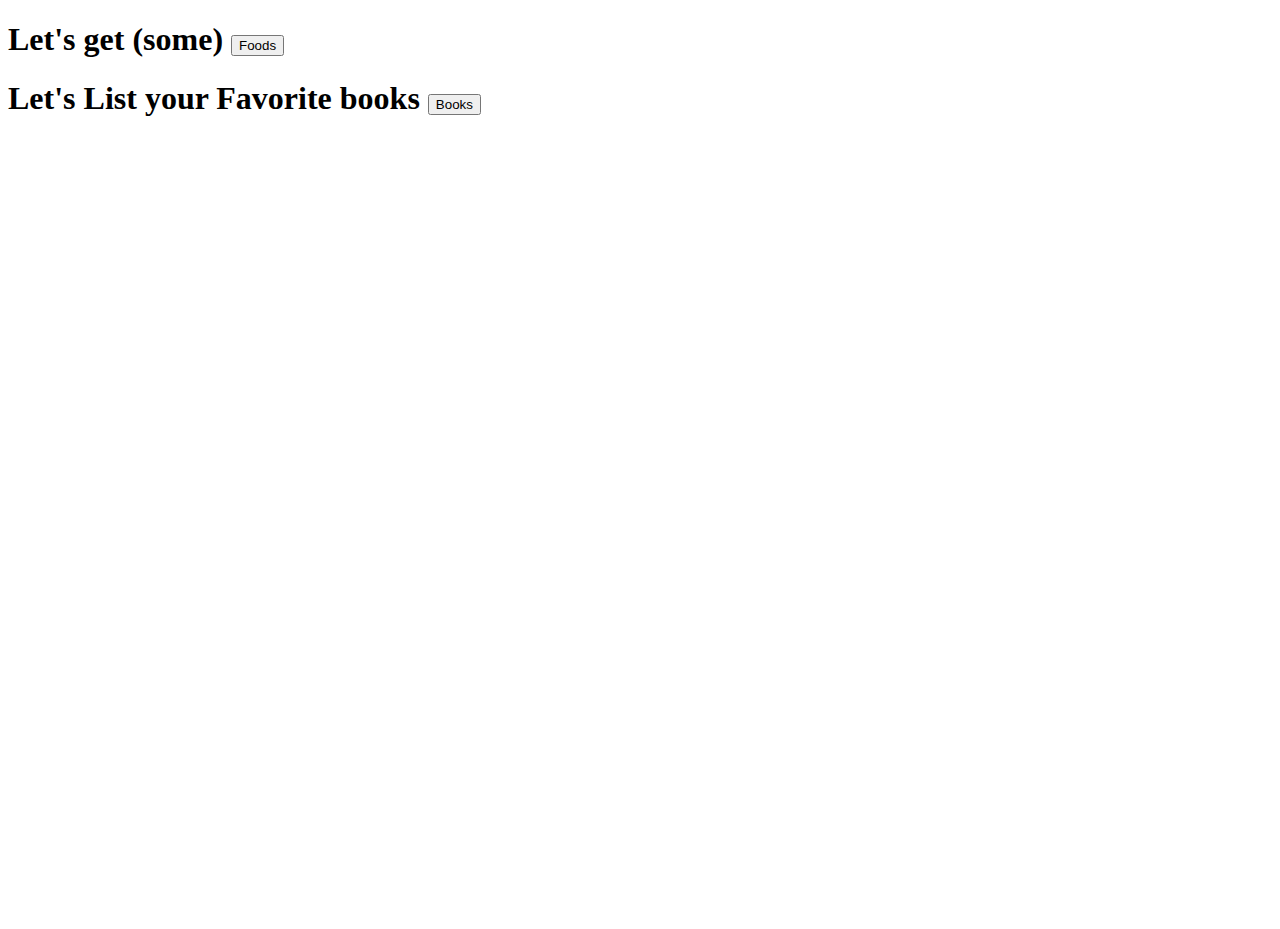
<file: index.html>
<!DOCTYPE html>
<html lang="en">

<head>
    <meta charset="UTF-8">
    <meta http-equiv="X-UA-Compatible" content="IE=edge">
    <meta name="viewport" content="width=device-width, initial-scale=1.0">
    <title>Book Lover</title>
    <link href="https://cdn.jsdelivr.net/npm/bootstrap@5.1.0/dist/css/bootstrap.min.css" rel="stylesheet"
        integrity="sha384-KyZXEAg3QhqLMpG8r+8fhAXLRk2vvoC2f3B09zVXn8CA5QIVfZOJ3BCsw2P0p/We" crossorigin="anonymous">
</head>

<body class="bg-dark text-light d-flex align-items-center justify-content-center" style="height:100vh">
    <div>
        <h1 class="mb-5">Let's get (some) <span class="">
                <button onclick="window.location.href='meals.html'" class="btn btn-outline-info px-3">
                    Foods
                </button></span></h1>
        <h1 class="mb-5">Let's List your Favorite books <span class="">
                <button onclick="window.location.href='books.html'" class="btn btn-outline-danger px-3">
                    Books
                </button></span></h1>
    </div>
</body>

</html>
</file>
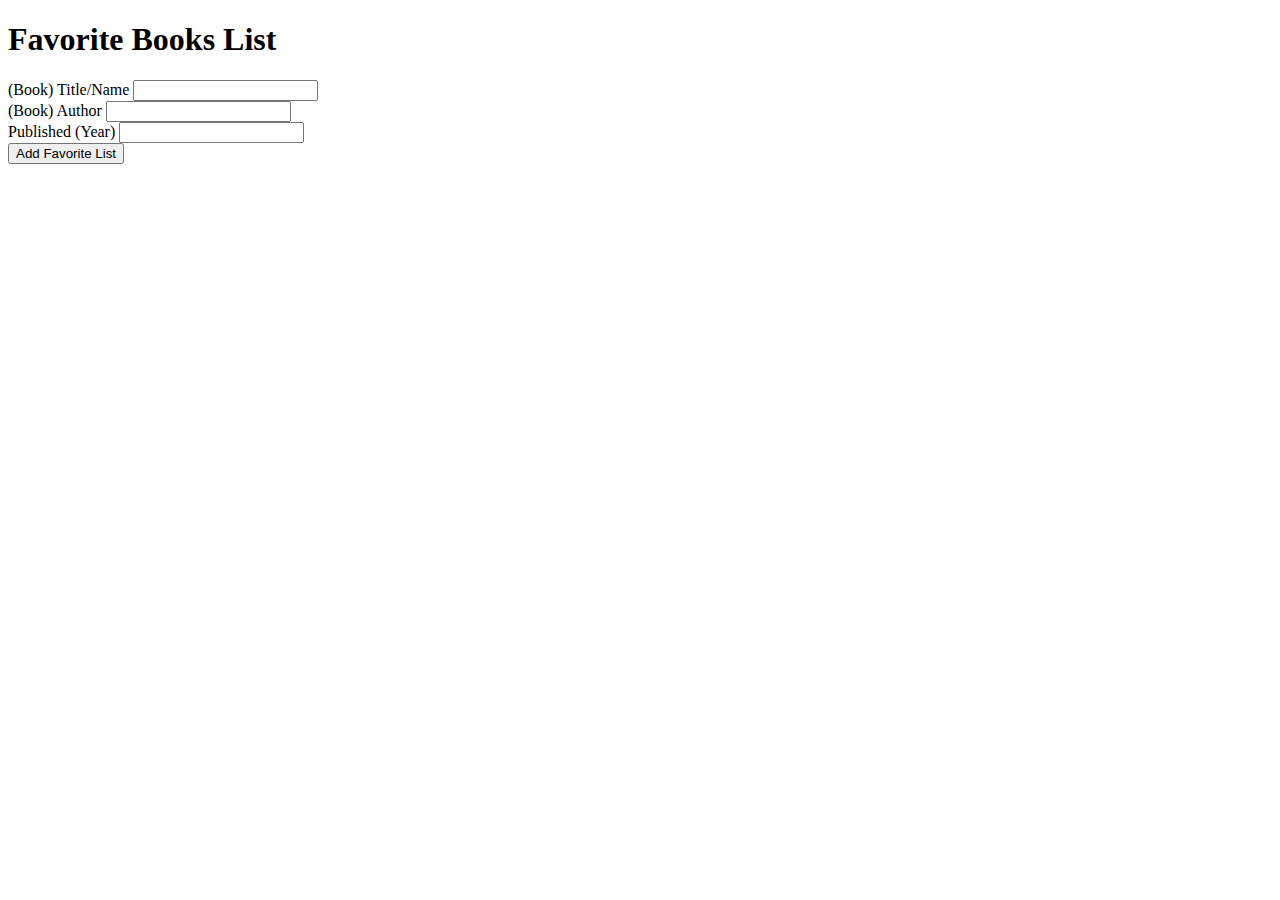
<file: books.html>
<!DOCTYPE html>
<html lang="en">

<head>
    <meta charset="UTF-8">
    <meta http-equiv="X-UA-Compatible" content="IE=edge">
    <meta name="viewport" content="width=device-width, initial-scale=1.0">
    <title>Book List</title>
    <!-- font awesome-cdn -->
    <link rel="stylesheet" href="https://use.fontawesome.com/releases/v5.15.4/css/all.css"
        integrity="sha384-DyZ88mC6Up2uqS4h/KRgHuoeGwBcD4Ng9SiP4dIRy0EXTlnuz47vAwmeGwVChigm" crossorigin="anonymous">
    <!-- custom css file path link -->
    <link rel="stylesheet" href="styles/style.css">
    <!-- bootstrap css file path -->
    <link href="https://cdn.jsdelivr.net/npm/bootstrap@5.1.0/dist/css/bootstrap.min.css" rel="stylesheet"
        integrity="sha384-KyZXEAg3QhqLMpG8r+8fhAXLRk2vvoC2f3B09zVXn8CA5QIVfZOJ3BCsw2P0p/We" crossorigin="anonymous">
</head>

<body class="bg-dark text-light">
    <header>
        <h1 class="header-title text-center my-5"><span class="mx-1"><i class="fas fa-book-open"></i></span>Favorite
            Books List</h1>
    </header>
    <!-- main part -->
    <main class="container  px-5 ">
        <!-- get input from users -->
        <div class="row">
            <div class="col-md-6 col-12">
                <div id="form-container">
                    <div class="mb-3">
                        <label for="book-title" class="form-label">(Book) Title/Name</label>
                        <input type="text" class="form-control" id="book-title" aria-describedby="emailHelp">
                    </div>
                    <div class="mb-3">
                        <label for="book-author" class="form-label">(Book) Author</label>
                        <input type="text" class="form-control" id="book-author" aria-describedby="emailHelp">
                    </div>
                    <div class="mb-3">
                        <label for="book-year" class="form-label">Published (Year)</label>
                        <input type="number" class="form-control" id="book-published-year" aria-describedby="emailHelp">
                    </div>
                </div>
                <button onclick="saveToFavorite()" class="btn btn-large btn-outline-light w-100" type="button">Add
                    Favorite
                    List</button>
            </div>
            <!-- show books  -->
            <div class="col-md-6 col-12">
                <table id="table" class="table table-dark w-100">
                    <thead class=" mx-auto">
                        <tr>
                            <th scope="col">Book Title/Name</th>
                            <th scope="col">Book Author</th>
                            <th scope="col">Published Year</th>
                        </tr>
                    </thead>
                    <tbody class=" mx-auto" id="book-information">

                    </tbody>
                </table>
            </div>
        </div>
    </main>

    <!-- javaScript file link -->
    <script src="js/book.js"></script>
    <!-- bootstrap.js -->
    <script src="https://cdn.jsdelivr.net/npm/bootstrap@5.1.0/dist/js/bootstrap.bundle.min.js"
        integrity="sha384-U1DAWAznBHeqEIlVSCgzq+c9gqGAJn5c/t99JyeKa9xxaYpSvHU5awsuZVVFIhvj"
        crossorigin="anonymous"></script>
</body>

</html>
</file>
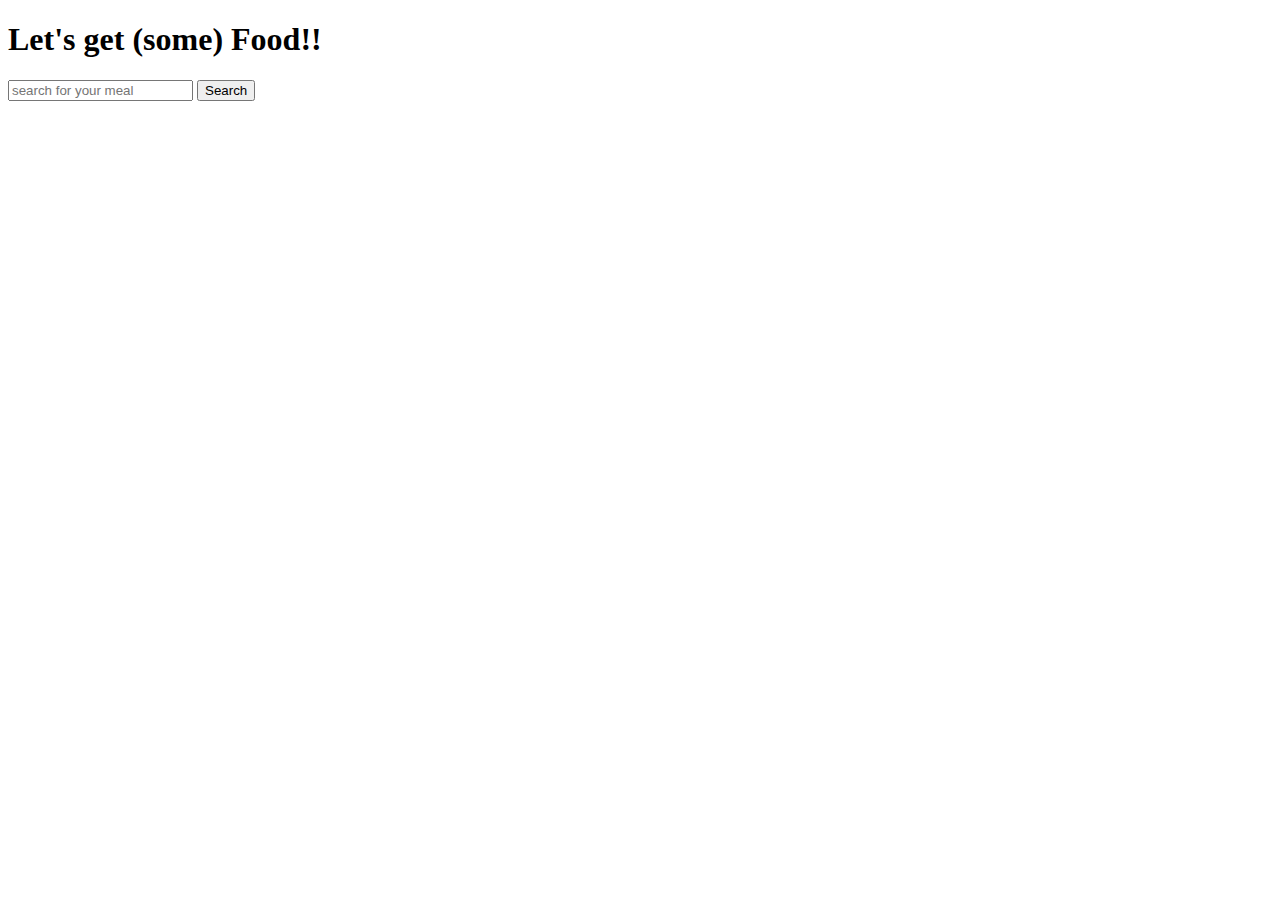
<file: meals.html>
<!DOCTYPE html>
<html lang="en">

<head>
    <meta charset="UTF-8">
    <meta http-equiv="X-UA-Compatible" content="IE=edge">
    <meta name="viewport" content="width=device-width, initial-scale=1.0">
    <title>Get your Mead</title>
    <link href="https://cdn.jsdelivr.net/npm/bootstrap@5.1.0/dist/css/bootstrap.min.css" rel="stylesheet"
        integrity="sha384-KyZXEAg3QhqLMpG8r+8fhAXLRk2vvoC2f3B09zVXn8CA5QIVfZOJ3BCsw2P0p/We" crossorigin="anonymous">
    <!-- custom css link -->
    <link rel="stylesheet" href="styles/style.css">
</head>

<body class="bg-dark text-light">
    <header>
        <h1 class="my-5 text-center">Let's get (some) <span class="text-danger"> Food!!</span></h1>
    </header>
    <main class="container">
        <!-- user input -->
        <p id="warning-text" class="w-50 mx-auto text-danger">Invalid input. Please write a valid one!</p>
        <div class="user-input w-50 mx-auto d-flex">
            <input id="meal-input" type="text" class="form-control" placeholder="search for your meal">
            <button onclick="getSearchedMeals()" class="btn btn-danger">Search</button>
        </div>
        <!-- display meals -->
        <div id="display-meals" class="row mt-5 ">

        </div>
    </main>


    <!-- bootstrap.js   -->
    <script src="https://cdn.jsdelivr.net/npm/bootstrap@5.1.0/dist/js/bootstrap.bundle.min.js"
        integrity="sha384-U1DAWAznBHeqEIlVSCgzq+c9gqGAJn5c/t99JyeKa9xxaYpSvHU5awsuZVVFIhvj"
        crossorigin="anonymous"></script>
    <script src="js/meals.js"></script>
</body>

</html>
</file>
<file: styles/style.css>
.fa-book-open {
    color: tomato;
}
#table {
    display: none;
    width: 100%;
}
tr{
    width: 100%;
}
#warning-text {
    display: none;
}
</file>
